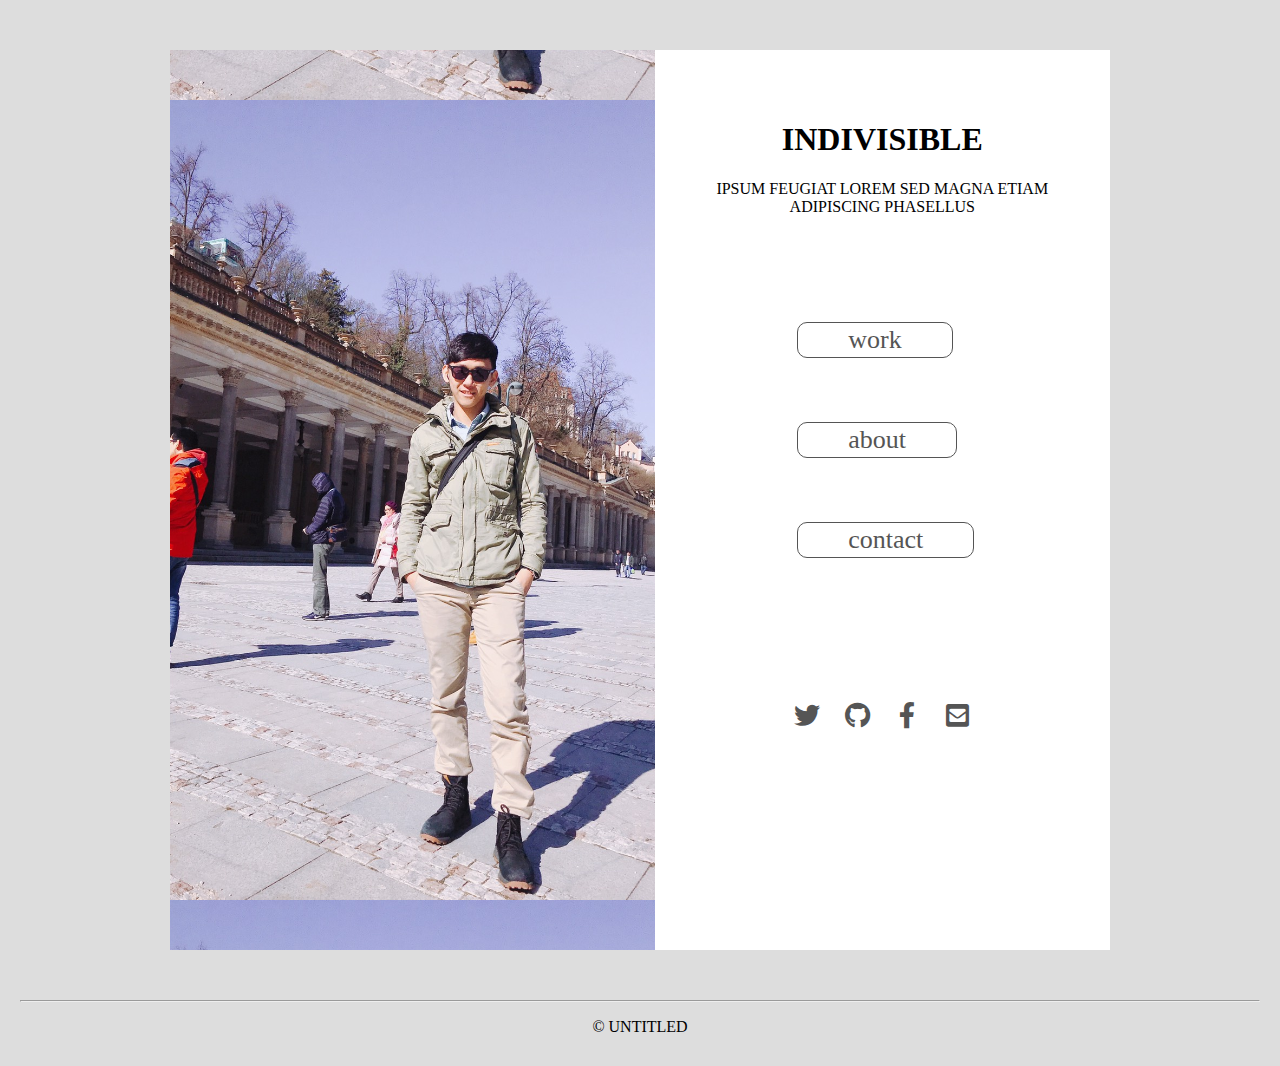
<file: index.html>
<!DOCTYPE html>
<html lang="en">

    <head>
        <title>homework</title>
        <meta charset="utf-8">
        <meta name="viewport" content="width=device-width ,initial-scale=1,user-scalable=1">
        <meta name="keyword" content="網頁關鍵字">
        <meta name="description" content="網頁敘述">
        <link rel=stylesheet href="index.css">
        <link rel="stylesheet" href="https://use.fontawesome.com/releases/v5.4.1/css/all.css"
            integrity="sha384–5sAR7xN1Nv6T6+dT2mhtzEpVJvfS3NScPQTrOxhwjIuvcA67KV2R5Jz6kr4abQsz" crossorigin="anonymous">

    </head>

    <body>
        <div class="container">
            <div class="image">

            </div>
            <div class="content">
                <header>
                    <h1>INDIVISIBLE</h1>
                    <p>IPSUM FEUGIAT LOREM SED MAGNA
                        ETIAM ADIPISCING PHASELLUS
                        <p>
                </header>
                <nav>
                    <ul>
                        <li>
                            <a href="#work" class="button">
                                work
                            </a>
                        </li>
                        <li>
                            <a href="#work" class="button">
                                about
                            </a>
                        </li>
                        <li>
                            <a href="#work" class="button">
                                contact
                            </a>
                        </li>
                    </ul>
                </nav>
                <ul class="icons">
                    <li>
                        <a class="icons-twitter" href="#twitter" target="_blank">
                            <i class="fab fa-twitter"></i>
                        </a>
                    </li>
                    <li>
                        <a class="icons-github" href="https://github.com/william175pasta" target="_blank">
                            <i class="fab fa-github"></i>
                        </a>
                    </li>
                    <li>
                        <a class="icons-facebook" href="https://www.facebook.com" target="_blank">
                            <i class="fab fa-facebook-f"></i>
                        </a>
                    </li>
                    <li>
                        <a class="icons-email" href="https://mail.google.com/mail/u/0/?tab=rm&ogbl#inboxr"
                            target="_blank">
                            <i class="fas fa-envelope-square"></i>
                        </a>
                    </li>
                </ul>
            </div>
        </div>
        <hr />
        <footer>
            <p>© UNTITLED</p>
        </footer>
    </body>

</html>
</file>
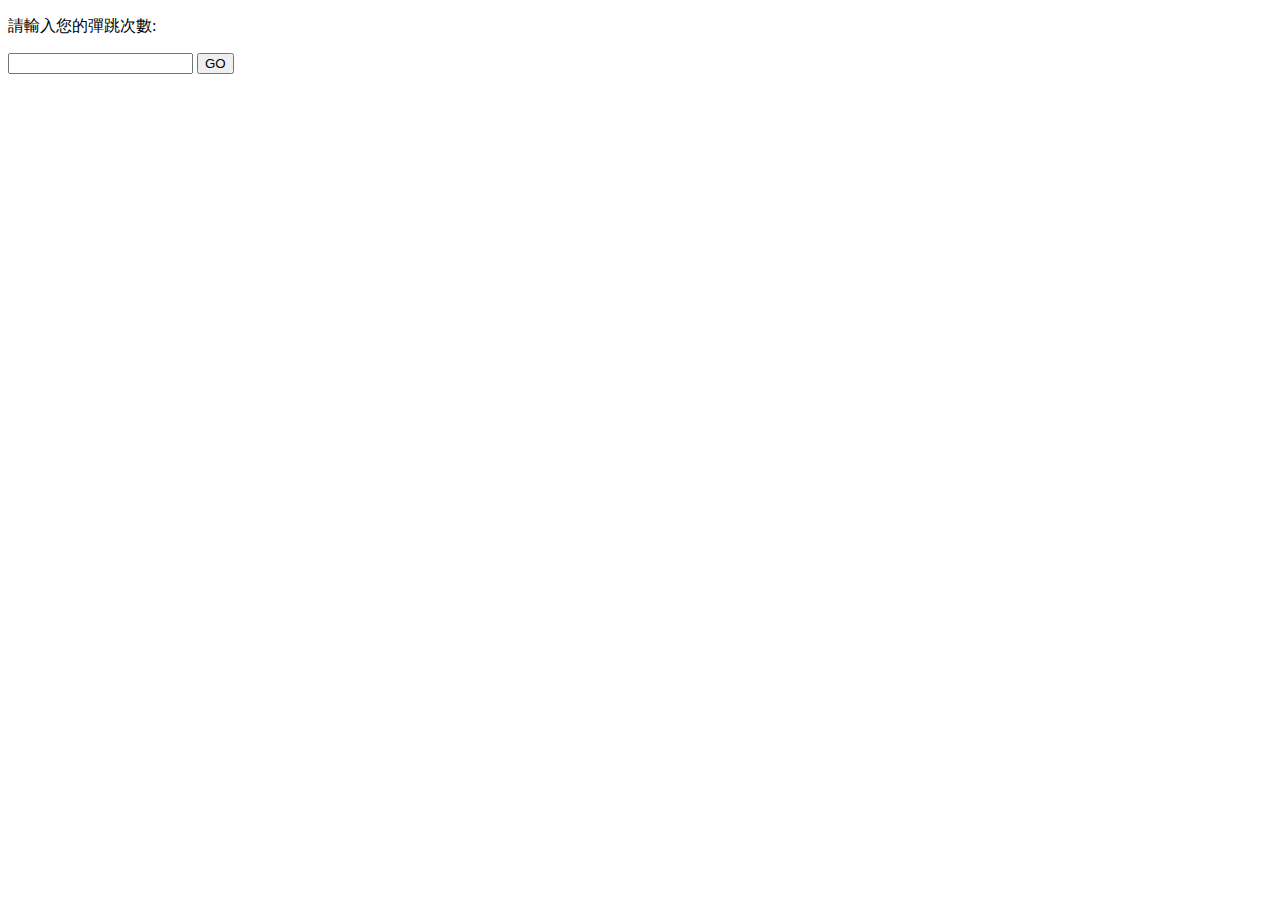
<file: homeworkJavaScript/homeworkOne.html>
<!DOCTYPE html>
<html lang="en">

    <head>
        <title>williamhomework</title>
        <meta charset="utf-8">
        <meta name="viewport" content="width=device-width,inital-scale=1,user-scalable=1">
        <meta name="keyword" content="網頁關鍵字">
        <meta name="description" content="網頁簡短描述">
        <style type="text/css">

        </style>
    </head>

    <body>
        <header>
            <p>請輸入您的彈跳次數:</p>
            <input id="n1" type="text" name="欄位名稱">
            <button type="button" onclick="myFunction()">
                GO
            </button>
            <script type="text/javascript">

                var n1 = prompt("您要跳次數?", "");
                if (n1 < 0) {
                    alert('請從新輸入');
                }
                for (var i = 1; i <= n1; i++) {
                    alert("第" + i + "次");
                }
                function myFunction() {
                    var x1 = document.getElementById("n1").value;
                    if (x1 < 0) {
                        alert('請從新輸入');
                    }
                    for (var i = 1; i <= x1; i++) {
                        alert("第" + i + "次");
                    }
                }
            </script>
        </header>
    </body>

</html>
</file>
<file: index.css>
.container{
    display:flex;
    flex-direction: row;
    margin:50px 150px;
    
}
.image{
    height: 100vh;
    width:40%;
    background: url(../images/mypicture.jpg);
    background-size: 600px auto;
    height: 100vh;
    width: 600px;
    display: inline-block;   
    background-position: center center;
}
.content{
    height:100vh;
    width:60%;
    background-color:white;
    text-align:center;
}
body{
    margin:30px 20px;
    background-color:#dddddd; 
}
header{
    padding:50px;
}
nav{
    display: inline-block;
    text-align: center;
}
ul{
    display: inline-block;
    list-style: none;
    text-align: center;
    position: relative;
    margin:20px;
    padding:20px;
}
a{
    text-decoration: none;
    display: inline-block;
    font-size: 26px;
    font-weight: 500;
    position: relative;
    text-align: center; 
    color: #555555;
}

li{
    width:50px;
    height:100px;
}

.icons{ 
    display:flex;
    flex-direction: row;
    justify-content:center;
}

footer{
    width:100%;
    text-align:center;
}
.button{
    left:-60px;
    border:1px solid;
    border-radius: 10px;
    padding:2px 50px;
}
</file>
